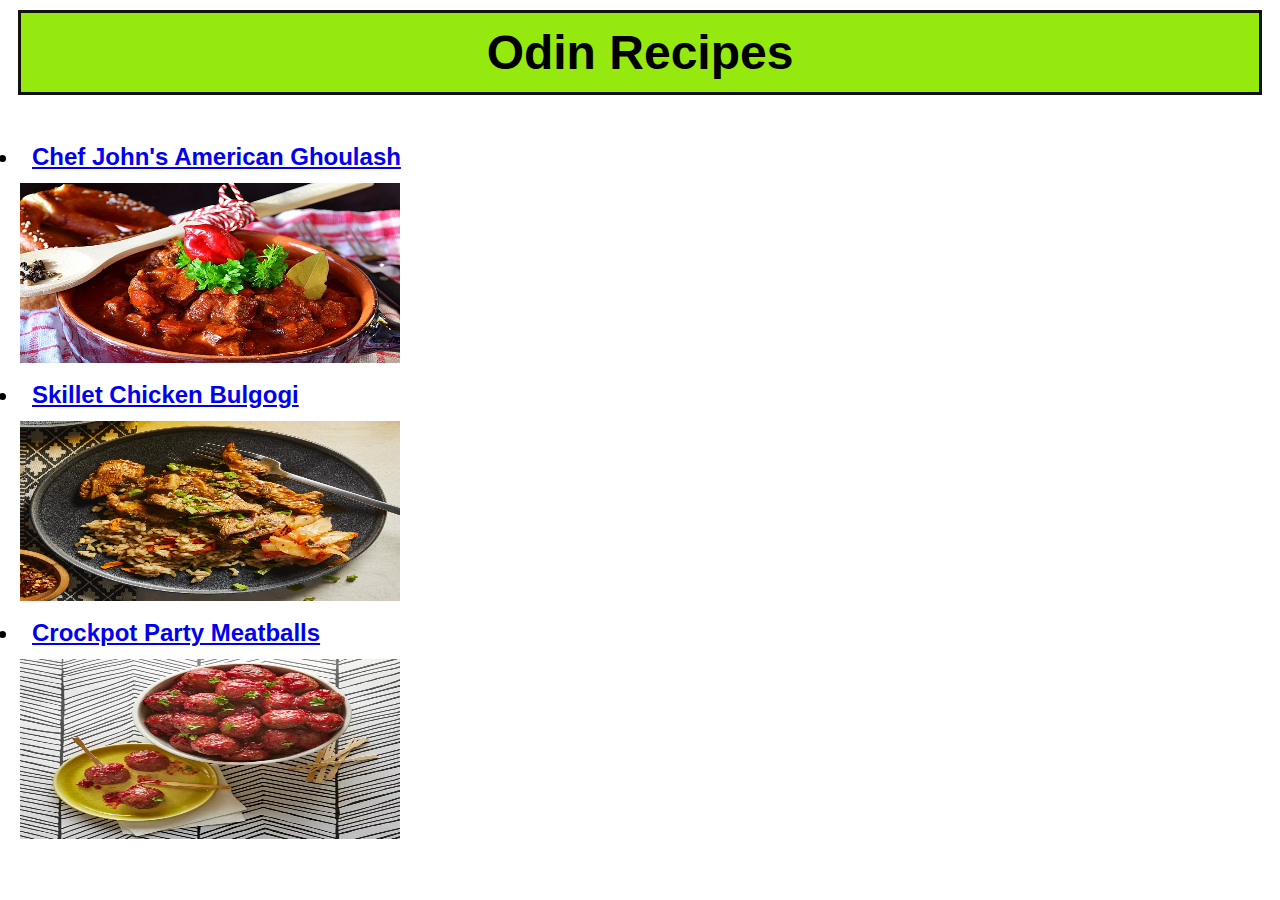
<file: index.html>
<!DOCTYPE html>
<html lang="en">
<head>
    <meta charset="UTF-8">
    <meta name="viewport" content="width=device-width, initial-scale=1.0">
    <title>Homepage</title>
    <link rel="stylesheet" href="style.css">
</head>
<body>
    <div>
        <h1 class="heading">Odin Recipes</h1>
        <ul class="recipe-list">
            <li><a href="recipes/american-ghoulash.html">Chef John's American Ghoulash</a></li>
            <img src="./images/Goulash.jpg" height="180" width="380">
            <li><a href="recipes/chicken-bulgogi.html">Skillet Chicken Bulgogi</a></li>
            <img src="./images/bulgogi.webp" height="180" width="380">
            <li><a href="recipes/party-meatballs.html">Crockpot Party Meatballs</a></li>
            <img src="./images/meatballs.webp" height="180" width="380">
        </ul>
    </div>
    
</body>
</html>
</file>
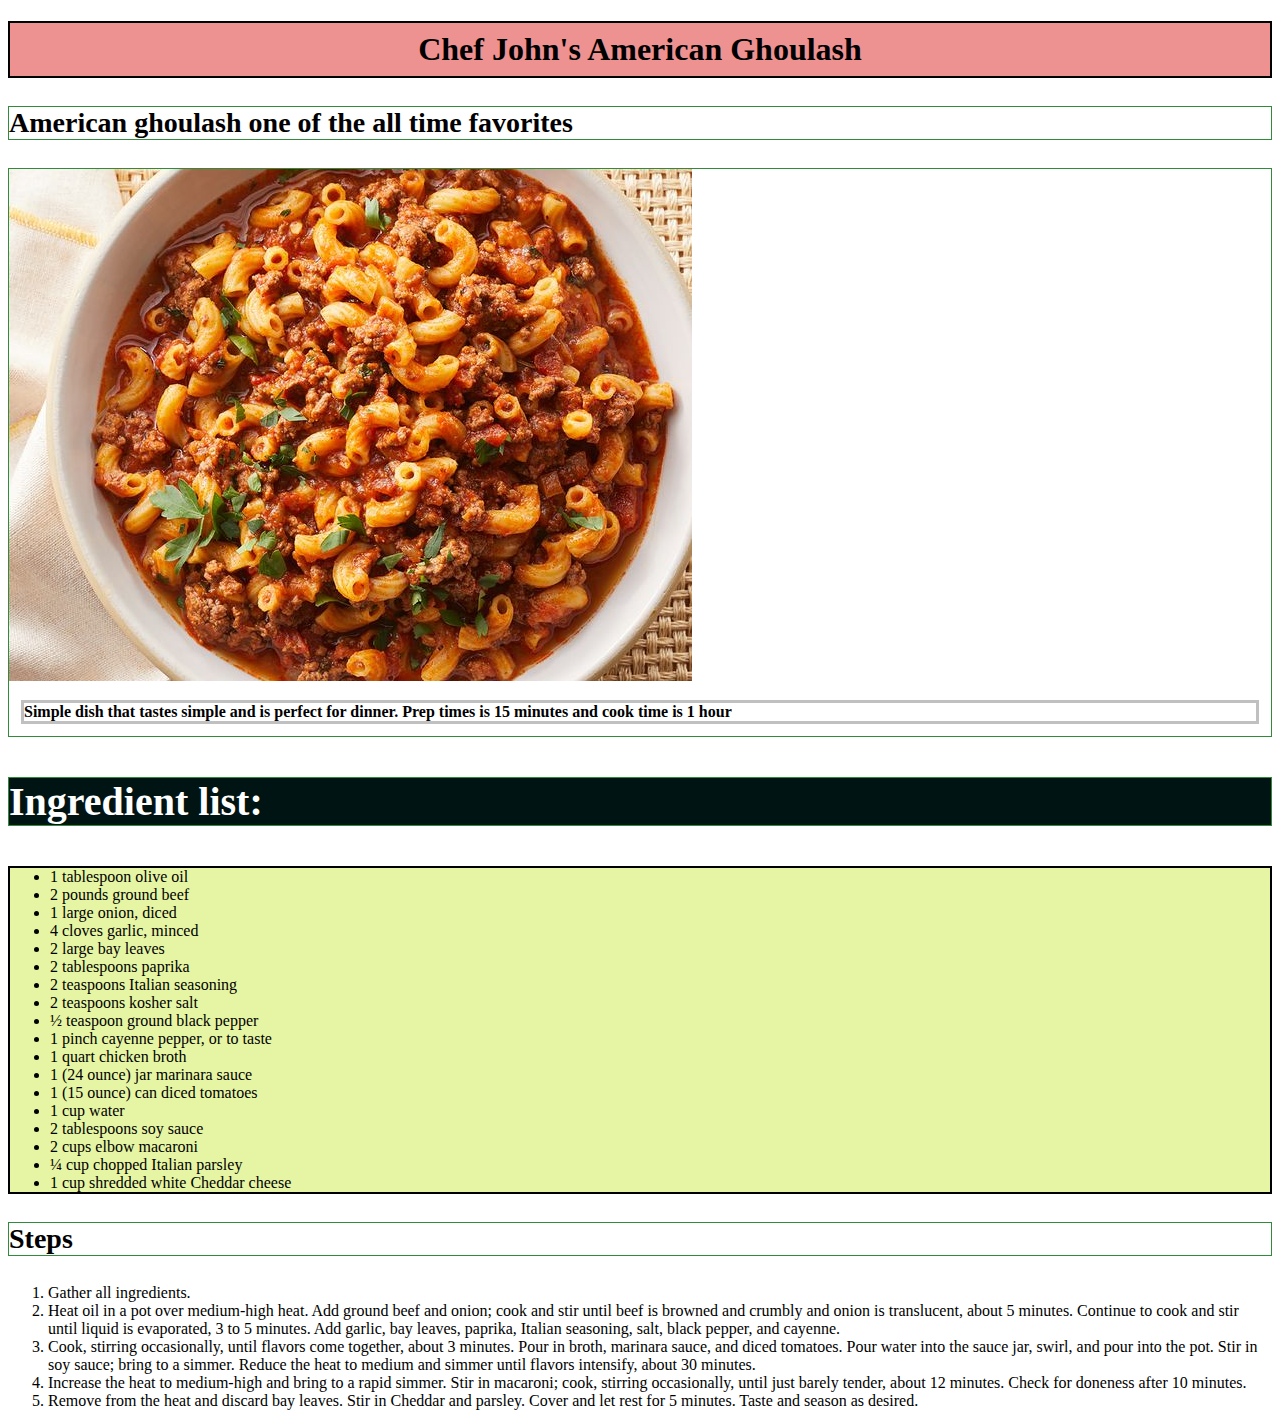
<file: recipes/american-ghoulash.html>
<!DOCTYPE html>
<html lang="en">
<head>
    <meta charset="UTF-8">
    <meta name="viewport" content="width=device-width, initial-scale=1.0">
    <title>American Ghoulash</title>
    <link rel="stylesheet"  href="style.css">
</head>
<body>
    <h1>Chef John's American Ghoulash </h1>
<div class="description">
    <h3>American ghoulash one of the all time favorites<h3>
    <img src="../images/gou.jpg">
    <p class="info">Simple dish that tastes simple and is perfect for dinner. Prep times is 15 minutes and cook time is 1 hour</p>
</div>

    

    <h3 class="heading">Ingredient list:</h3>
<ul>
    <li>1 tablespoon olive oil</li>
    <li>2 pounds ground beef</li>
    <li>1 large onion, diced</li>
    <li>4 cloves garlic, minced</li>
    <li>2 large bay leaves</li>
    <li>2 tablespoons paprika</li>
    <li>2 teaspoons Italian seasoning</li>
    <li>2 teaspoons kosher salt</li>
    <li>½ teaspoon ground black pepper</li>
    <li>1 pinch cayenne pepper, or to taste</li>
    <li>1 quart chicken broth</li>
    <li>1 (24 ounce) jar marinara sauce</li>
    <li>1 (15 ounce) can diced tomatoes</li>
    <li>1 cup water</li>
    <li>2 tablespoons soy sauce</li>
    <li>2 cups elbow macaroni</li>
    <li>¼ cup chopped Italian parsley</li>
    <li>1 cup shredded white Cheddar cheese</li>
</ul>
<h3>Steps</h3>
<ol>
    <li>Gather all ingredients.</li>
    <li>Heat oil in a pot over medium-high heat. Add ground beef and onion; cook and stir until beef is browned and crumbly and onion is translucent, about 5 minutes. Continue to cook and stir until liquid is evaporated, 
        3 to 5 minutes. Add garlic, bay leaves, paprika, Italian seasoning, salt, black pepper, and cayenne.</li>
    <li>Cook, stirring occasionally, until flavors come together, about 3 minutes. Pour in broth, marinara sauce, and diced tomatoes. Pour water into the sauce jar, swirl, and pour into the pot. Stir in soy sauce; bring to a simmer. Reduce the heat to medium and simmer until flavors intensify, about 30 minutes.</li>
    <li>Increase the heat to medium-high and bring to a rapid simmer. Stir in macaroni; cook, stirring occasionally, until just barely tender, about 12 minutes. Check for doneness after 10 minutes.</li>
    <li>Remove from the heat and discard bay leaves. Stir in Cheddar and parsley. Cover and let rest for 5 minutes. Taste and season as desired.</li>
</ol>
</body>
</html>
</file>
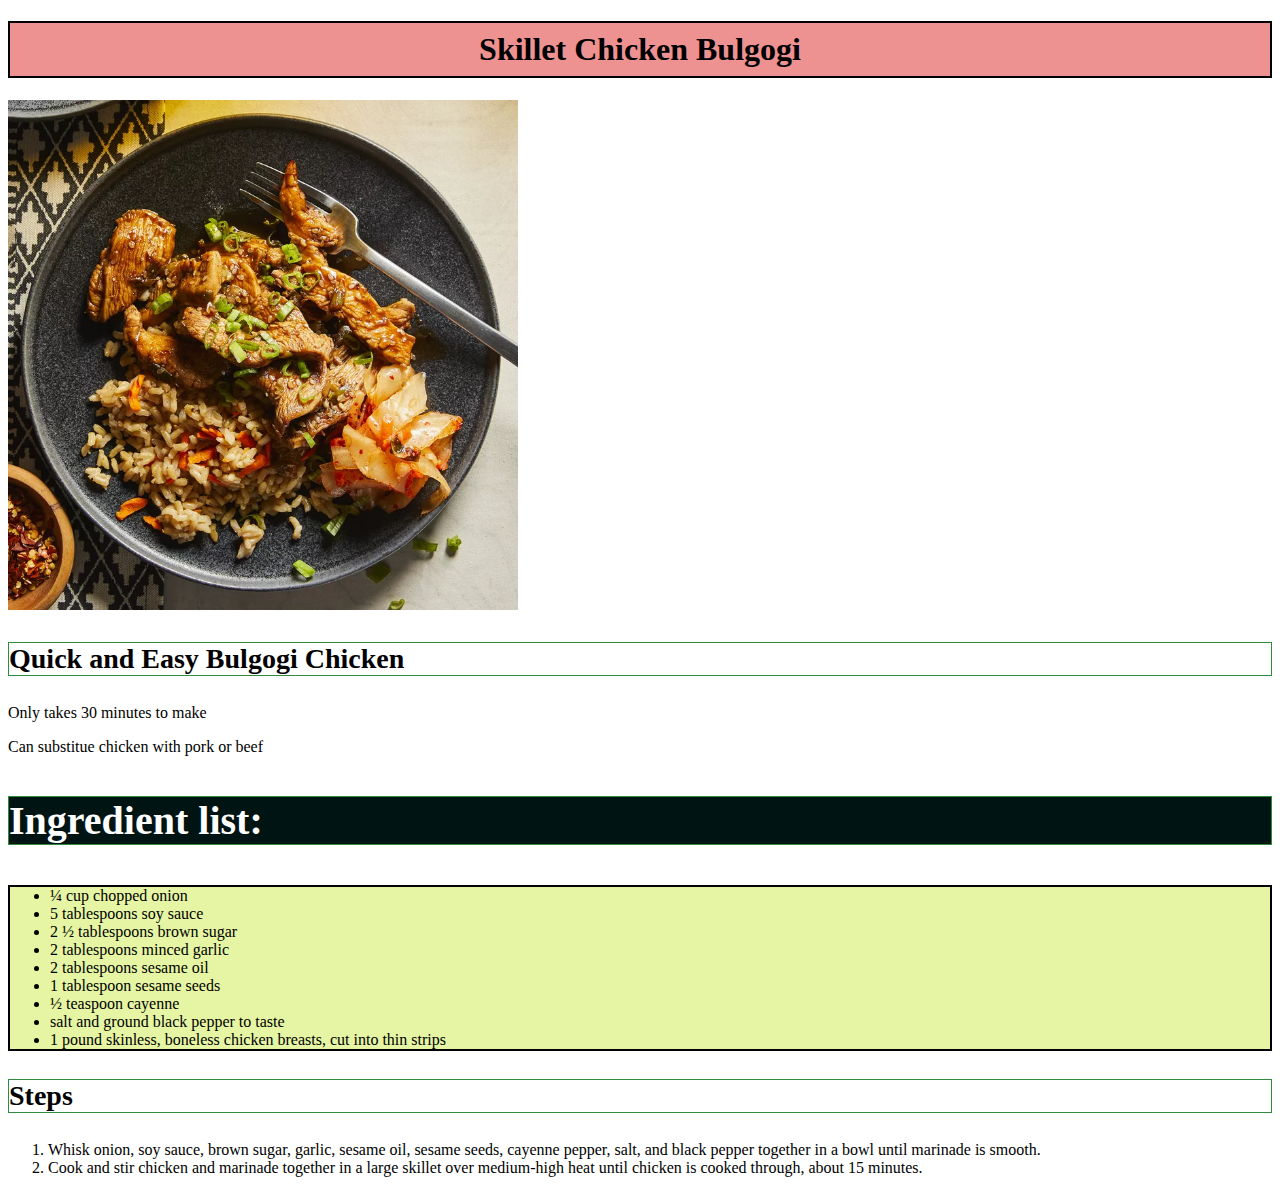
<file: recipes/chicken-bulgogi.html>
<!DOCTYPE html>
<html lang="en">
<head>
    <meta charset="UTF-8">
    <meta name="viewport" content="width=device-width, initial-scale=1.0">
    <title>Chicken Bulgogi</title>
    <link rel="stylesheet" href="style.css">
</head>
<body>
    <h1>Skillet Chicken Bulgogi</h1>
    <img src="../images/bulgogi.webp" alt height="510" width="510">

    <h3>Quick and Easy Bulgogi Chicken</h3>

    <p>Only takes 30 minutes to make</p>
    <p>Can substitue chicken with pork or beef</p>

    <h3 class="heading">Ingredient list:</h3>

    <ul>
        <li>¼ cup chopped onion</li>
        <li>5 tablespoons soy sauce</li>
        <li>2 ½ tablespoons brown sugar</li>
        <li>2 tablespoons minced garlic</li>
        <li>2 tablespoons sesame oil</li>
        <li>1 tablespoon sesame seeds</li>
        <li>½ teaspoon cayenne</li>
        <li>salt and ground black pepper to taste</li>
        <li>1 pound skinless, boneless chicken breasts, cut into thin strips</li>
    </ul>
<h3>Steps</h3>
    <ol>
        <li>Whisk onion, soy sauce, brown sugar, garlic, sesame oil, sesame seeds, cayenne pepper, salt, and black pepper together in a bowl until marinade is smooth.</li>
        <li>Cook and stir chicken and marinade together in a large skillet over medium-high heat until chicken is cooked through, about 15 minutes.</li>
    </ol>
</body>
</html>
</file>
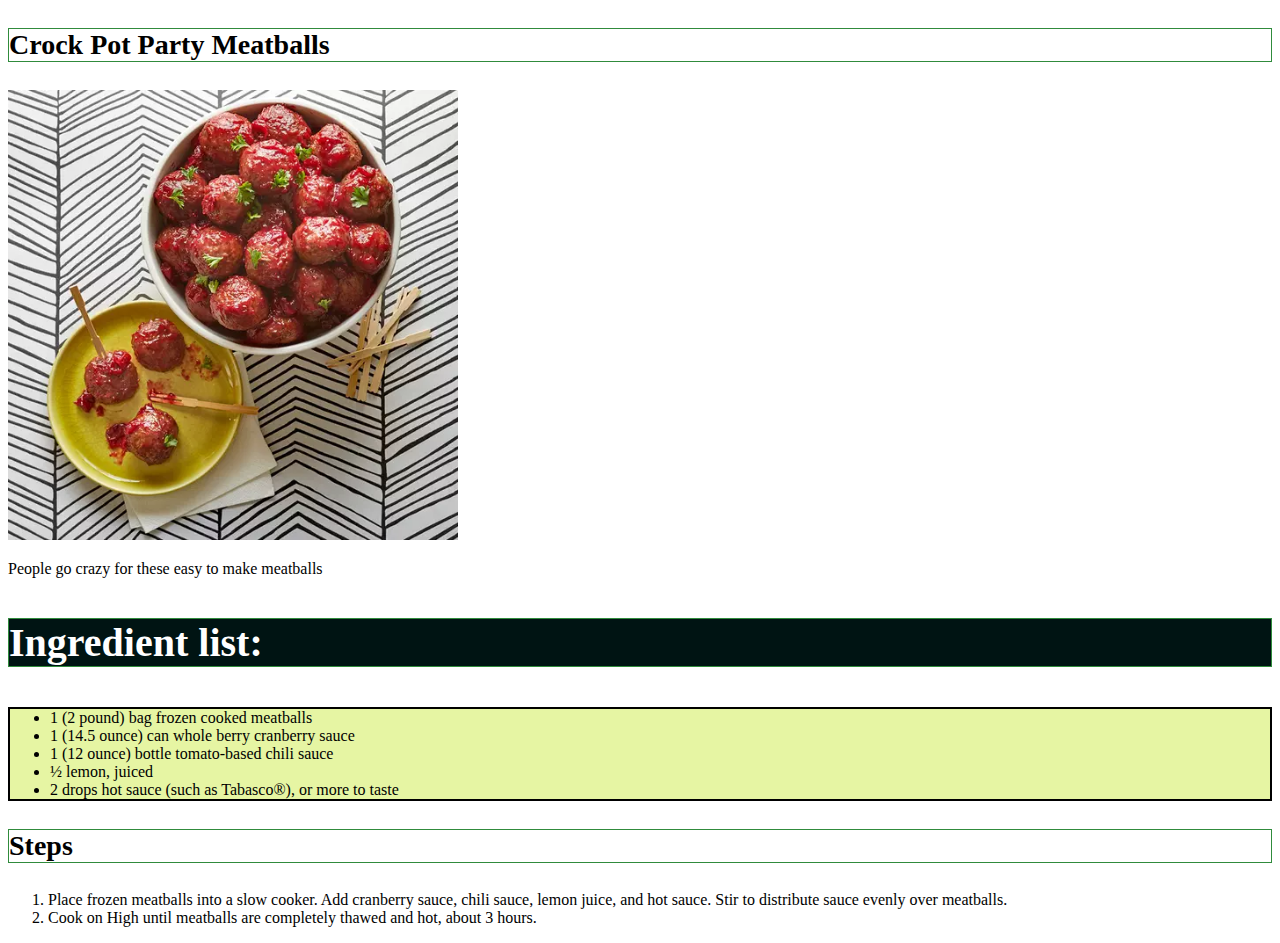
<file: recipes/party-meatballs.html>
<!DOCTYPE html>
<html lang="en">
<head>
    <meta charset="UTF-8">
    <meta name="viewport" content="width=device-width, initial-scale=1.0">
    <title>Party Meatballs</title>
    <link rel="stylesheet" href="style.css">
</head>
<body>
    <h3>Crock Pot Party Meatballs</h3>
    <img src="../images/meatballs.webp"alt height="450" width="450">

    <p>People go crazy for these easy to make meatballs</p>

    <h3 class="heading">Ingredient list:</h3>
    <ul>
        <li>1 (2 pound) bag frozen cooked meatballs</li>
        <li>1 (14.5 ounce) can whole berry cranberry sauce</li>
        <li>1 (12 ounce) bottle tomato-based chili sauce</li>
        <li>½ lemon, juiced</li>
        <li>2 drops hot sauce (such as Tabasco®), or more to taste</li>
    </ul>
<h3>Steps</h3>
    <ol>
        <li>Place frozen meatballs into a slow cooker. Add cranberry sauce, chili sauce, lemon juice, and hot sauce. Stir to distribute sauce evenly over meatballs.</li>
        <li>Cook on High until meatballs are completely thawed and hot, about 3 hours.</li>
    </ol>
</body>
</html>
</file>
<file: style.css>
body {
    font-family: Verdana, Geneva, Tahoma, sans-serif;
    font-size: 24px;
}

.heading {
    margin: 10px;
    padding: 12px;
    display: block;
    border: 3px solid #131111;
    text-align: center;
    background-color: rgb(149, 233, 15);
}

.recipe-list {
    font-weight: bold;
    padding: 12px;
}

li {
    padding: 12px;
}

h1 {
    border: 2px solid black;
}
</file>
<file: recipes/style.css>
* {
    box-sizing: border-box;
}

h3 {
    font-size: 28px;
    border: 1px solid rgb(48, 139, 60);
}

body {
    font-family: 'Times New Roman', Times, serif;
}

ul {
    background-color: rgb(230, 245, 163);
    border: 2px solid black;
}

.heading {
    background-color: rgb(0, 20, 19);
    color: white;
    font-size: 40px;
}

h1 {
    border: 2px solid black;
    padding: 8px;
    background-color: rgb(238, 145, 145);
    text-align: center;
}

.info {
    font-size: 16px;
    margin: 12px;
    border: 3px solid silver;

}
</file>
